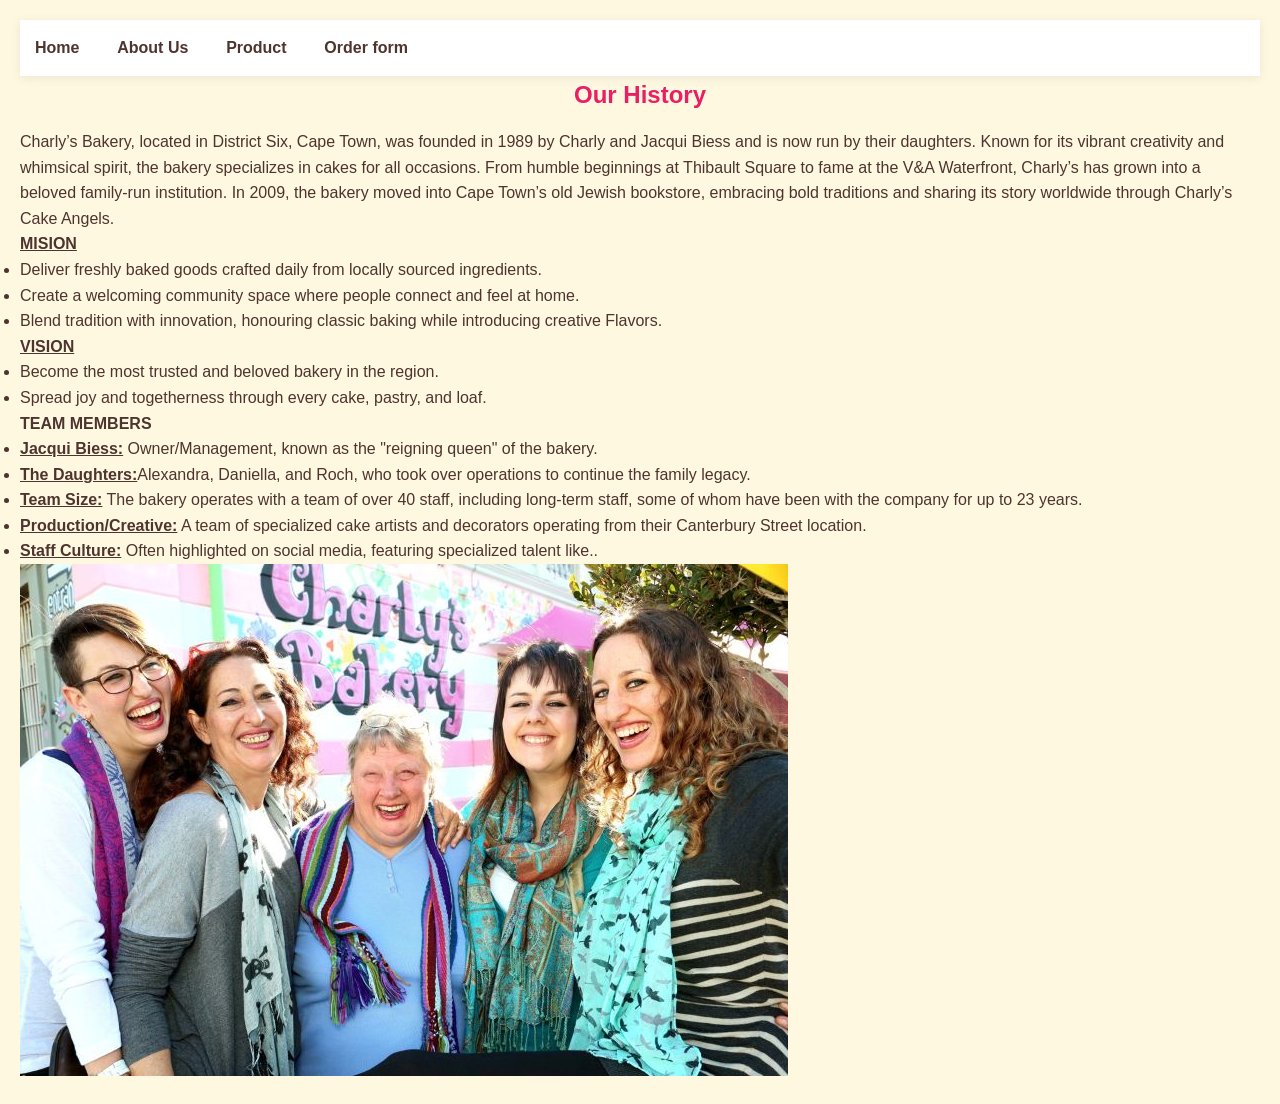
<file: RootFolder/html/aboutUs.html>
<!DOCTYPE html>

    <head>
        <meta charset="utf-8">
        <meta http-equiv="X-UA-Compatible" content="IE=edge">
        <title>aboutUs</title>
       
        <meta name="viewport" content="width=device-width, initial-scale=1">
    <link rel="stylesheet" href="../css/styles.css">

<style>
body {
  background-color: #FFF8E1; /* soft cream */
  font-family: Arial, sans-serif;
  color: #4E342E; /* chocolate brown */
  line-height: 1.6;
  padding: 20px;
}

h1, h2 {
  font-family:Arial;
  color: #E91E63; /* raspberry pink headings */
  text-align: center;
  margin-bottom: 15px;
}

footer {
  background-color: #4E342E; /* chocolate brown */
  color: white;
  text-align: center;
  padding: 20px;
}
</style>

</head>
<body>
     <nav>
         <a href ="index.html">Home</a>&nbsp;&nbsp;&nbsp;
         <a href ="aboutUs.html">About Us</a>&nbsp;&nbsp;&nbsp;
         <a href ="product.html">Product</a>&nbsp;&nbsp;&nbsp;
         <a href ="orderForm.html">Order form</a>&nbsp;&nbsp;&nbsp;
 
    </nav>
        <h2>Our History</h2>
        <p>Charly’s Bakery, located in District Six, Cape Town, was founded in 1989 by Charly and Jacqui Biess and is now run by their daughters. Known for its vibrant creativity and whimsical spirit, the bakery specializes in cakes for all occasions. From humble beginnings at Thibault Square to fame at the V&A Waterfront, Charly’s has grown into a beloved family-run institution. In 2009, the bakery moved into Cape Town’s old Jewish bookstore, embracing bold traditions and sharing its story worldwide through Charly’s Cake Angels.</p>
        
        <h4><u>MISION</u></h4>
        <ul> 
           <li>Deliver freshly baked goods crafted daily from locally sourced ingredients. </li>
           <li>Create a welcoming community space where people connect and feel at home.</li> 
           <li>Blend tradition with innovation, honouring classic baking while introducing creative Flavors.</li>
        </ul>
         
        
        <h4><u>VISION</u></h4>
        <ul>
           <li>Become the most trusted and beloved bakery in the region.</li>
           <li>Spread joy and togetherness through every cake, pastry, and loaf.</li>

        </ul>

        <h4>TEAM MEMBERS</h4>
        <ul>
        <li><u><strong>Jacqui Biess:</strong></u> Owner/Management, known as the "reigning queen" of the bakery.</li>
        <li><u><strong>The Daughters:</strong></u>Alexandra, Daniella, and Roch, who took over operations to continue the family legacy.</li>
        <li><u><strong>Team Size:</strong></u> The bakery operates with a team of over 40 staff, including long-term staff, some of whom have been with the company for up to 23 years.</li>
        <li><u><strong>Production/Creative:</strong></u> A team of specialized cake artists and decorators operating from their Canterbury Street location.</li>
        <li><u><strong>Staff Culture:</strong></u> Often highlighted on social media, featuring specialized talent like..</li>
        </ul>
  <img src ="../images/Charly's Bakery owner1.jpg" alt ="Jacqui biess and her daughters">
    </body>
</html>
</file>
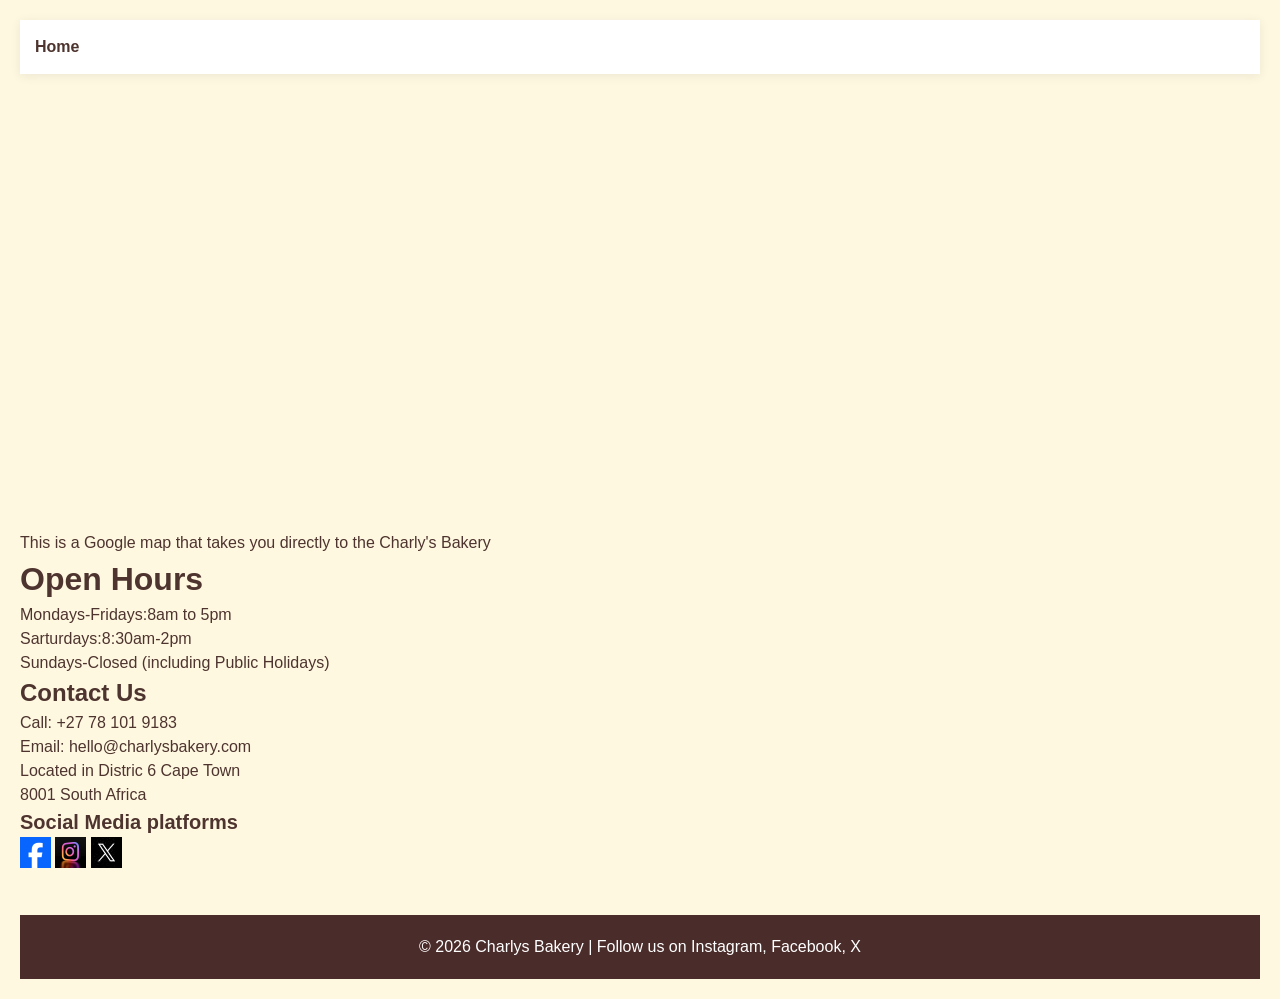
<file: RootFolder/html/contact.html>
<!DOCTYPE html>

    <head>
        <meta charset="utf-8">
        <meta http-equiv="X-UA-Compatible" content="IE=edge">
        <title>Contact</title>
       
        <meta name="viewport" content="width=device-width, initial-scale=1">
         <link rel="stylesheet" href="../css/styles.css">

    </head>
    
    <body>
     <nav>
         <a href ="index.html">Home</a>
    <a href="../css/styles.css"></a>

    </nav>
<iframe src="https://www.google.com/maps/embed?pb=!1m18!1m12!1m3!1d3310.50414757461!2d18.42458586270279!3d-33.928159277750666!2m3!1f0!2f0!3f0!3m2!1i1024!2i768!4f13.1!3m3!1m2!1s0x1dcc677cfe711e1f%3A0x67a5c60940b53014!2sCharly&#39;s%20Bakery!5e0!3m2!1sen!2sza!4v1776252697149!5m2!1sen!2sza" width="600" height="450" style="border:0;" allowfullscreen="" loading="lazy" referrerpolicy="no-referrer-when-downgrade"></iframe>
<p>This is a Google map that takes you directly to the Charly's Bakery</p>

<h1>Open Hours</h1>
<p>Mondays-Fridays:8am to 5pm</p>
<p>Sarturdays:8:30am-2pm</p>
<p>Sundays-Closed (including Public Holidays)</p>

<h2>Contact Us</h2>
<p>Call: +27 78 101 9183</p>
<p>Email: hello@charlysbakery.com</p>
<a href="https://accounts.google.com/v3/signin/accountchooser?continue=https%3A%2F%2Fmail.google.com%2Fmail%2F&dsh=S-2130139601%3A1776254322424974&emr=1&ltmpl=default&ltmplcache=2&osid=1&passive=true&rm=false&scc=1&service=mail&ss=1&flowName=GlifWebSignIn&flowEntry=ServiceLogin&ifkv=AT1y2_XRMmkmpKlKdSggdaG1wgpRWPwAt34v8VBENviH6Y2NcoUqhcfDbZYsTFpN52PhLPXf3iwjMw"></a>
<p>Located in Distric 6 Cape Town</p>
<p>8001 South Africa</p>

<h3>Social Media platforms</h3>

<a href="https://www.facebook.com/charlysbakery/" ><img src="../Media/Facebook image2.png"></a>
<a href="https://www.instagram.com/explore/locations/659886/charlys-bakery/"><img src="../Media/Instargram (2).png"></a>
<a href="https://x.com/charlysbakery"><img src="../Media/Logo (2).jpg"></a>

<footer>
<p>© 2026 Charlys Bakery | Follow us on Instagram, Facebook, X</p>
</footer>

</body>
</html>
</file>
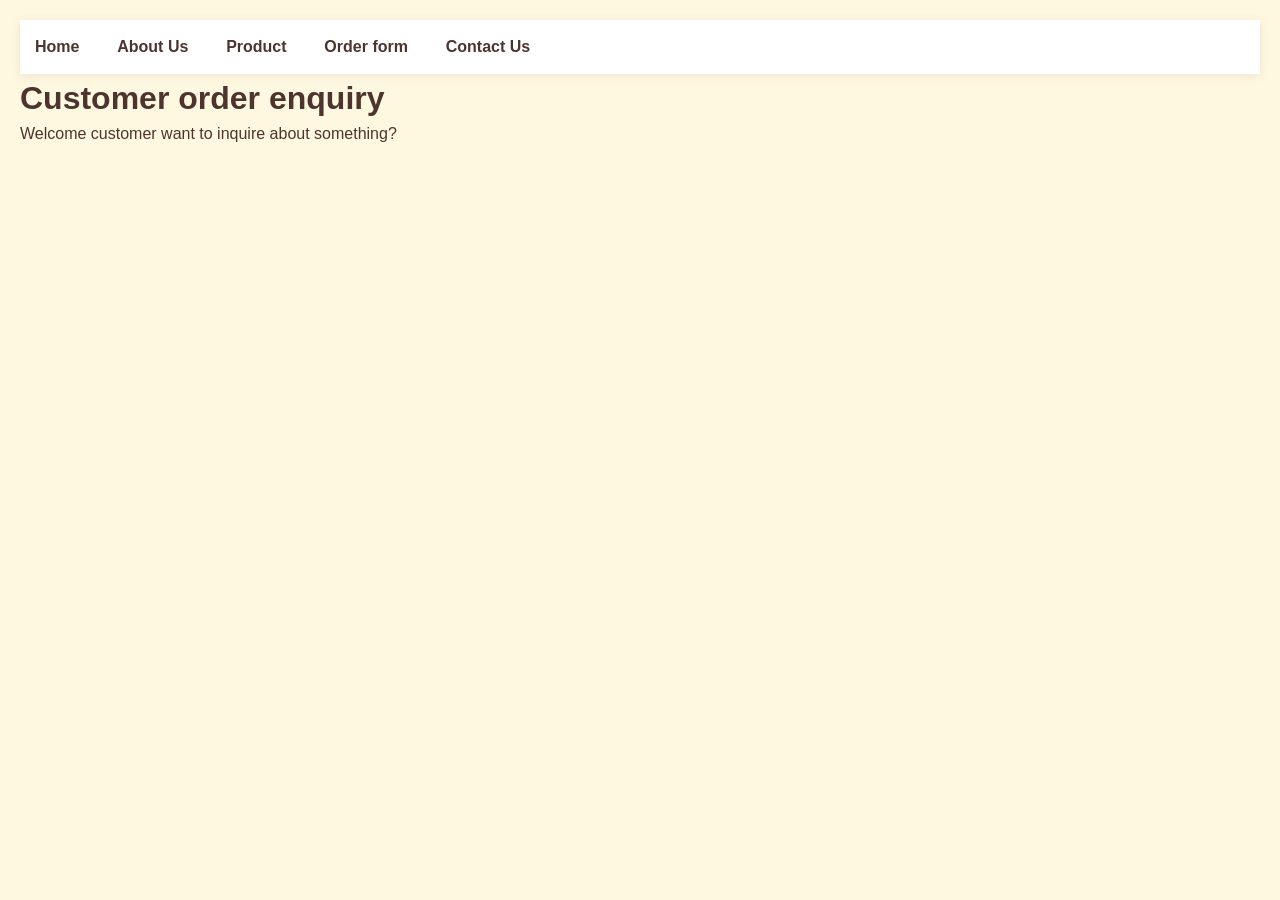
<file: RootFolder/html/orderForm.html>
<!DOCTYPE html>

    <head>
        <meta charset="utf-8">
        <meta http-equiv="X-UA-Compatible" content="IE=edge">
        <title>Order form</title>
       
        <meta name="viewport" content="width=device-width, initial-scale=1">
        <link rel="stylesheet" href="../css/styles.css">

    </head>
    <body>
     <nav>
         <a href ="index.html">Home</a>&nbsp;&nbsp;&nbsp;
         <a href ="aboutUs.html">About Us</a>&nbsp;&nbsp;&nbsp;
         <a href ="product.html">Product</a>&nbsp;&nbsp;&nbsp;
         <a href ="orderForm.html">Order form</a>&nbsp;&nbsp;&nbsp;
         <a href ="contact.html">Contact Us</a>
      
<style>

/* Product cards */
.product-card {
  border: 1px solid #E91E63;
  padding: 10px;
  margin-bottom: 15px;
  text-align: center;
}

/* Form */
#custom-order {
  border: 1px solid #E91E63;
  padding: 15px;
  margin-top: 20px;
}
#custom-order label {
  display: block;
  margin-top: 8px;
}
#custom-order input, textarea {
  width: 100%;
  margin-bottom: 10px;
}
nav a {
  text-decoration: none;
  color: #4E342E;
  margin-right: 20px;
  font-weight: 600;
  transition: color 0.3s ease;
}

nav a:hover {
  color: #E91E63;   /* raspberry pink on hover */
}

nav a:active {
  color: #FFD54F;   /* buttery yellow when clicked */
}

</style>





    </nav>

<h1>Customer order enquiry</h1>
  <p>Welcome customer want to inquire about something?</p>  
<iframe width="640px" height="480px" src="https://forms.office.com/Pages/ResponsePage.aspx?id=RI8M4Wn0j0S8DdeBKI_wG2c9f_O6qhJIifPCfhRP3KFUMVNaTVJMU0VVNjA2UFpLMkszUE5GNzBSVC4u&embed=true" frameborder="0" marginwidth="0" marginheight="0" style="border: none; max-width:100%; max-height:100vh" allowfullscreen webkitallowfullscreen mozallowfullscreen msallowfullscreen> </iframe>


  </html>
</file>
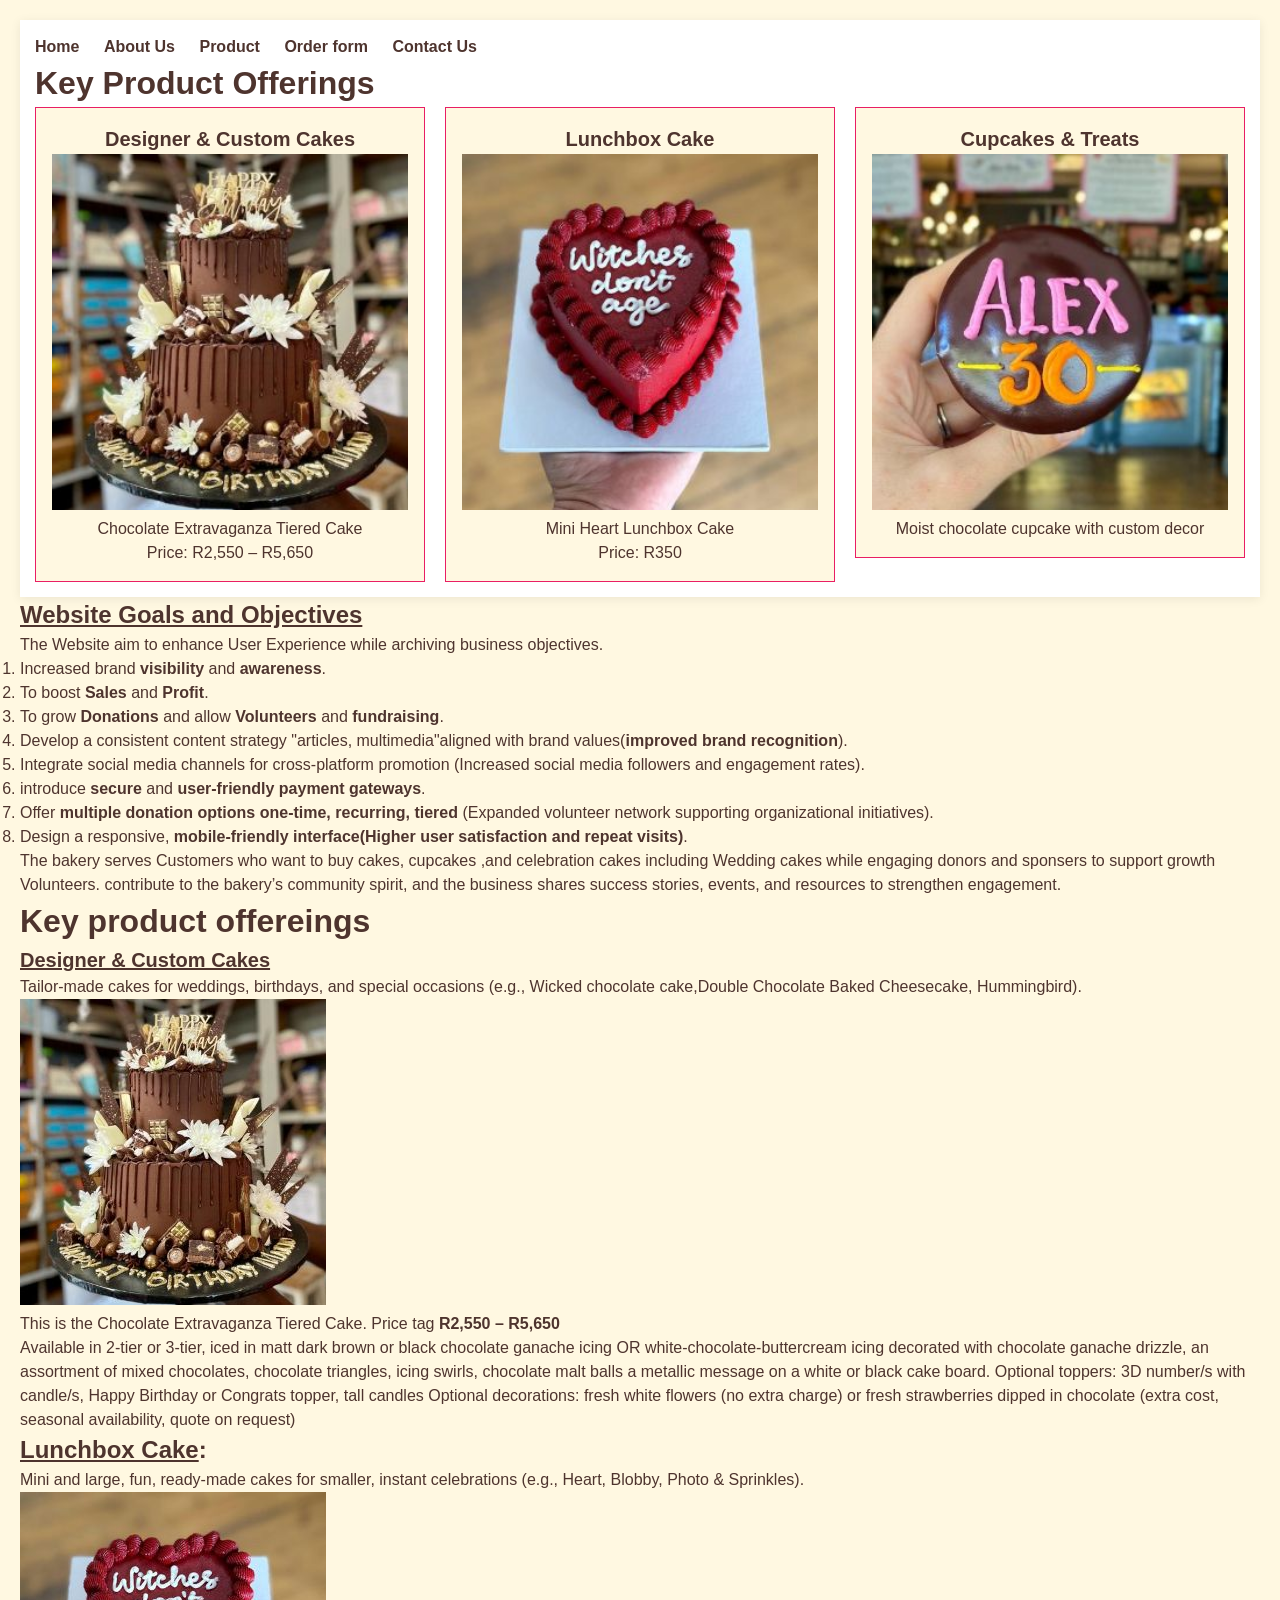
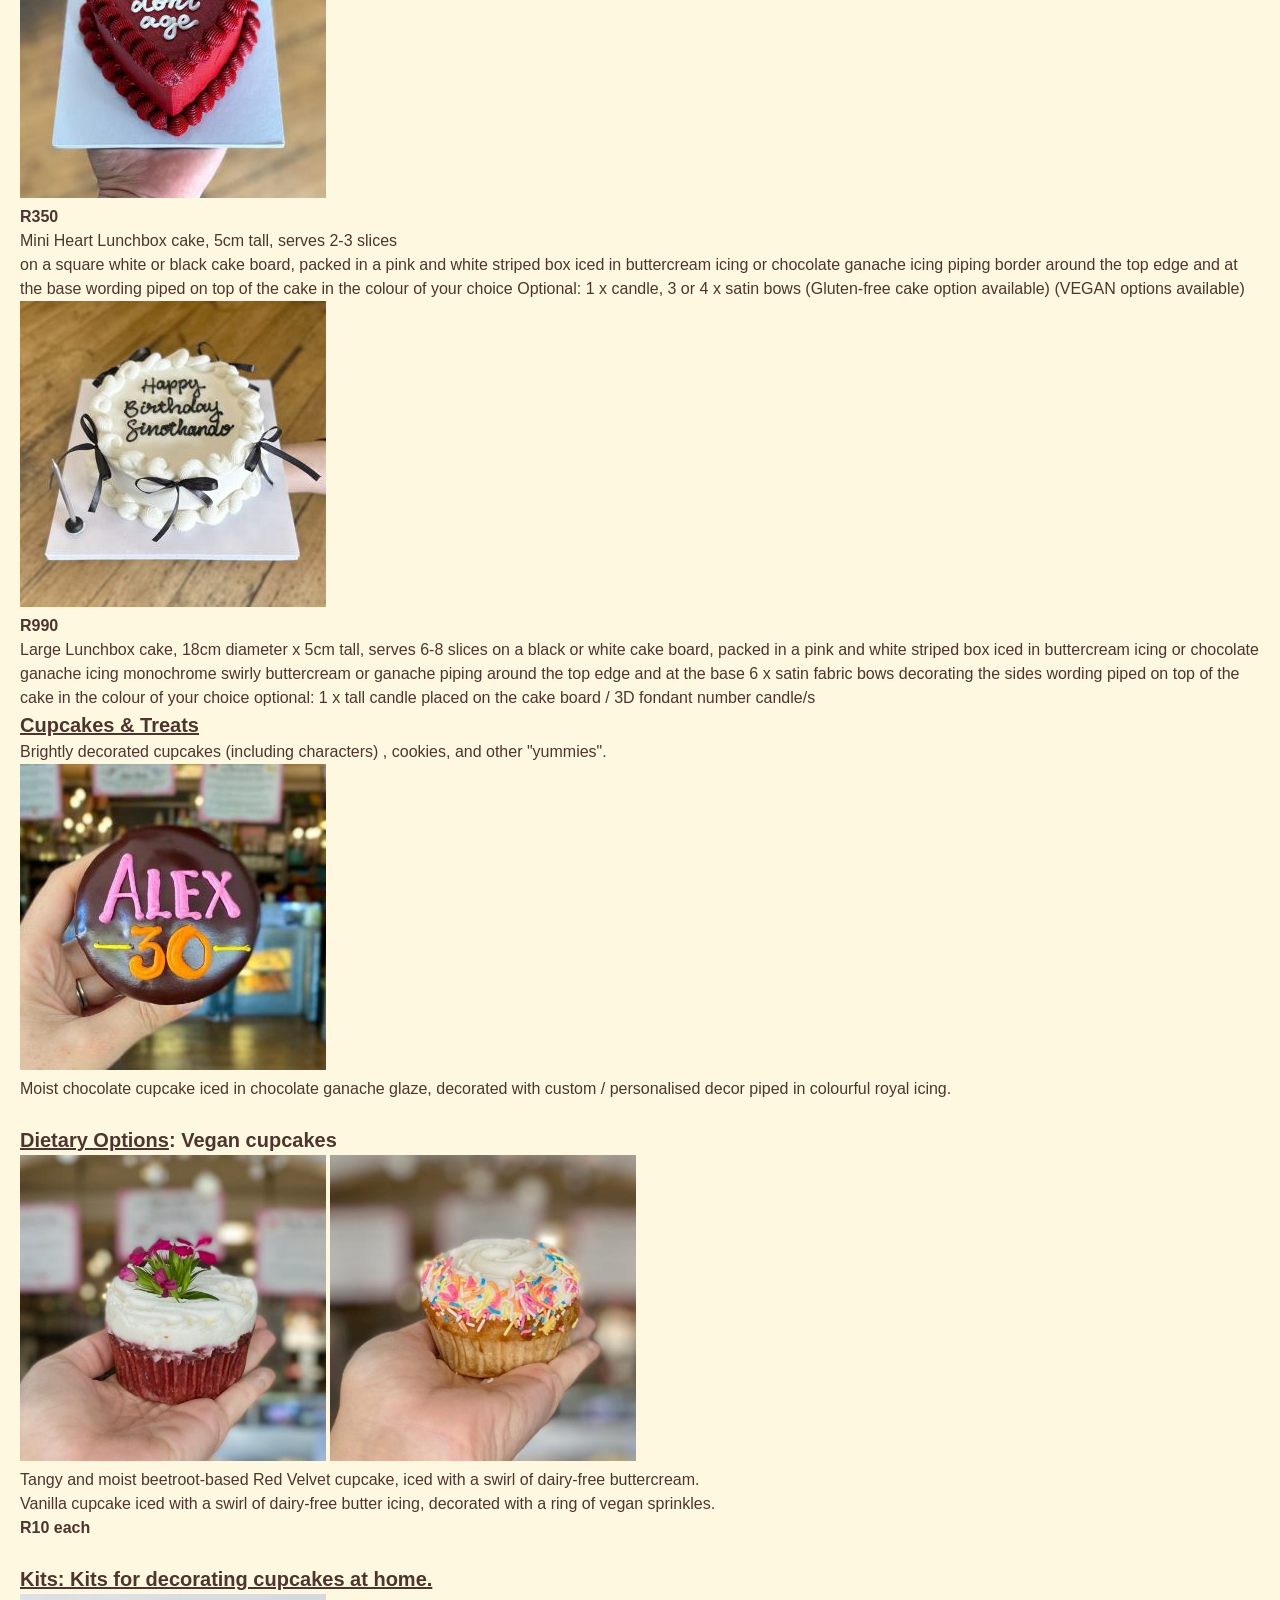
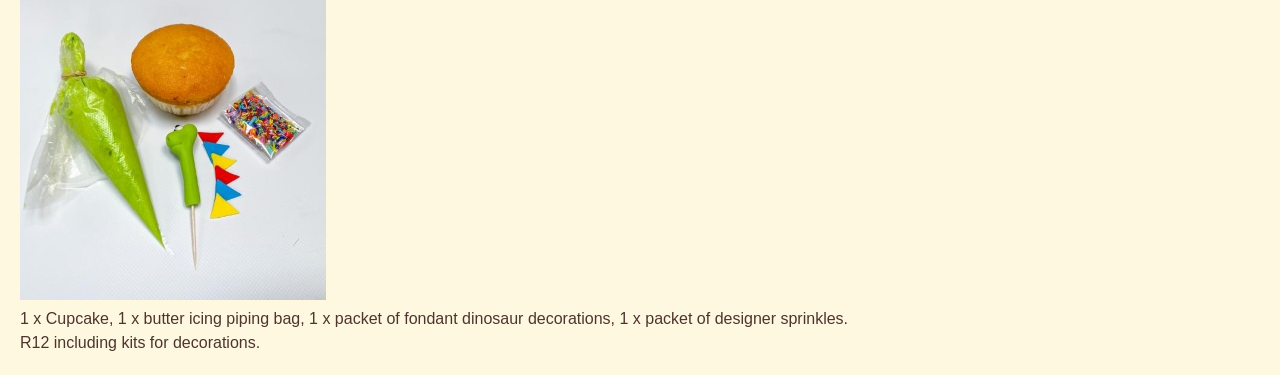
<file: RootFolder/html/product.html>
<!DOCTYPE html>

    <head>
        <meta charset="utf-8">
        <meta http-equiv="X-UA-Compatible" content="IE=edge">
        <title>product</title>
       
        <meta name="viewport" content="width=device-width, initial-scale=1">
       <link rel="stylesheet" href="../css/styles.css">

<style>
/* Sidebar */
#filter-sidebar {
  background-color: #FFF8E1; /* cream */
  border: 1px solid #E91E63; /* raspberry pink */
  padding: 10px;
}
nav a {
  text-decoration: none;
  color: #4E342E;
  margin-right: 20px;
  font-weight: 600;
  transition: color 0.3s ease;
}

nav a:hover {
  color: #E91E63;   /* raspberry pink on hover */
}

nav a:active {
  color: #FFD54F;   /* buttery yellow when clicked */
}






</style>


    </head>
    <body>
     <nav>
         <a href ="index.html">Home</a>
         <a href ="aboutUs.html">About Us</a>
         <a href ="product.html">Product</a>
         <a href ="orderForm.html">Order form</a>
         <a href ="contact.html">Contact Us</a>
  <div class="product-layout">
    
    <main id="product-main"> 
      <h1>Key Product Offerings</h1>

      <div class="product-grid">
        <!-- Product cards -->
        <div class="product-card">
          <h3>Designer & Custom Cakes</h3>
          <img 
  src="../images/Chocolate Extravaganza Tiered Cake1.jpg" 
  srcset="
    ../images/Chocolate Extravaganza Tiered Cake1-small.jpg 480w,
    ../images/Chocolate Extravaganza Tiered Cake1-medium.jpg 768w,
    ../images/Chocolate Extravaganza Tiered Cake1-large.jpg 1200w"
  sizes="(max-width: 480px) 100vw, 
         (max-width: 768px) 50vw, 
         33vw"
  alt="Custom Cake">

          <p>Chocolate Extravaganza Tiered Cake<br>Price: R2,550 – R5,650</p>
        </div>

        <div class="product-card">
          <h3>Lunchbox Cake</h3>
          <img src="../images/Mini-Lunchbox-Heart-Monochrome-maroon1.jpg"
         srcset="
   ../images/Mini-Lunchbox-Heart-Monochrome-maroon1.jpg 480w,
    ../images/Mini-Lunchbox-Heart-Monochrome-maroon1-medium.jpg 768w,
    ../images/Mini-Lunchbox-Heart-Monochrome-maroon1-large.jpg 1200w"
  sizes="(max-width: 480px) 100vw, 
         (max-width: 768px) 50vw, 
         33vw"
  alt="Mini Heart Lunchbox Cake">
          <p>Mini Heart Lunchbox Cake<br>Price: R350</p>
        </div>

        <div class="product-card">
          <h3>Cupcakes & Treats</h3>
          <img 
      src="../images/Cupcake1.jpg"
     srcset="
    ../images/Cupcake1.jpg,
    ../images/Cupcake1-medium.jpg 768w,
    ../images/Cupcake1-large.jpg 1200w"
     sizes="(max-width: 480px) 100vw,
         (max-width: 768px) 50vw,
         33vw"
     alt="Moist Chocolate Cupcake">

          
          <p>Moist chocolate cupcake with custom decor</p>
        </div>
      </div>

      

    </nav>
    </body>
     </body>
    <h2 id="goals"><u>Website Goals and Objectives</u></h2>

    <p>The Website aim to enhance User Experience while archiving business objectives.</p>
    <ol>
     <li>Increased brand <b>visibility</b> and <b>awareness</b>.</li>
    <li>To boost <b>Sales</b> and <b>Profit</b>.</li>
    <li>To grow <b>Donations</b> and allow <b>Volunteers </b>and <b>fundraising</b>. </li>

    <li>Develop a consistent content strategy "articles, multimedia"aligned with brand values(<b>improved brand recognition</b>).</li>
    <li>Integrate social media channels for cross-platform promotion (Increased social media followers and engagement rates).</li>
    <li>introduce <b>secure</b> and <b>user-friendly payment gateways</b>.</li>
    <li>Offer <b>multiple donation options one-time, recurring, tiered</b> (Expanded volunteer network supporting organizational initiatives).</li>
    <li>Design a responsive, <b>mobile-friendly interface(Higher user satisfaction and repeat visits)</b>.</li>
    </ol>   
    <p>The bakery serves Customers who want to buy cakes, cupcakes ,and celebration cakes including Wedding cakes while engaging donors and sponsers to support growth Volunteers.
    contribute to the bakery’s community spirit, and the business shares success stories, events, and resources to strengthen engagement.</p>

   <h1>Key product offereings</h1>
  <h3><u>Designer & Custom Cakes</u></h3>
   <p>Tailor-made cakes for weddings, birthdays, and special occasions (e.g., Wicked chocolate cake,Double Chocolate Baked Cheesecake, Hummingbird).</p>
   <img src ="../images/Chocolate Extravaganza Tiered Cake1.jpg">

   <p>This is the Chocolate Extravaganza Tiered Cake.
    Price tag <b>R2,550 – R5,650</b></p>
   <p>Available in 2-tier or 3-tier, iced in matt dark brown or black chocolate ganache icing OR white-chocolate-buttercream icing
 decorated with chocolate ganache drizzle, an assortment of mixed chocolates, chocolate triangles, icing swirls, chocolate malt balls
 a metallic message on a white or black cake board.
 Optional toppers: 3D number/s with candle/s, Happy Birthday or Congrats topper, tall candles
 Optional decorations: fresh white flowers (no extra charge) or fresh strawberries dipped in chocolate (extra cost, seasonal availability, quote on request)</p>
   
   <h2><u>Lunchbox Cake</u>:</h2>
   <p> Mini and large, fun, ready-made cakes for smaller, instant celebrations (e.g., Heart, Blobby, Photo & Sprinkles).</p>
   <img src = "../images/Mini-Lunchbox-Heart-Monochrome-maroon1.jpg"  >
  
  

   <p><b>R350</b></p>
<p>Mini Heart Lunchbox cake, 5cm tall, serves 2-3 slices </p>
  on a square white or black cake board, packed in a pink and white striped box
 iced in buttercream icing or chocolate ganache icing
 piping border around the top edge and at the base
 wording piped on top of the cake in the colour of your choice
 Optional: 1 x candle, 3 or 4 x satin bows
(Gluten-free cake option available)
(VEGAN options available)</p>


<img src = "../images/Large-Lunchbox-cake-Bow-Peep1.jpg"  >
<p><b>R990</b></p>
<p> Large Lunchbox cake, 18cm diameter x 5cm tall, serves 6-8 slices
 on a black or white cake board, packed in a pink and white striped box
 iced in buttercream icing or chocolate ganache icing
 monochrome swirly buttercream or ganache piping around the top edge and at the base
 6 x satin fabric bows decorating the sides
 wording piped on top of the cake in the colour of your choice
 optional: 1 x tall candle placed on the cake board / 3D fondant number candle/s</p>

<h3><u>Cupcakes & Treats</u></h3>
<p>Brightly decorated cupcakes (including characters) , cookies, and other "yummies".</p>
<img src="../images/Cupcake1.jpg">
<p>Moist chocolate cupcake iced in chocolate ganache glaze, decorated with custom / personalised decor piped in colourful royal icing.</p>
<br>
<h3><u>Dietary Options</u>: Vegan cupcakes</h3>
  <img src="../images/Vegan Beetrot RedVelvet cupcake1.png" >
  <img src="../images/Vegan Vanilla cupcake1.png">
  <p>Tangy and moist beetroot-based Red Velvet cupcake, iced with a swirl of dairy-free buttercream.</p>
  <p>Vanilla cupcake iced with a swirl of dairy-free butter icing, decorated with a ring of vegan sprinkles.</p>
  <p><b>R10 each</b></p>
<br>
<h3><u>Kits: Kits for decorating cupcakes at home.</u></h3>
<img src="../images/Dinosaur DIY Cupcake Kit1.png" alt ="DIY cupcake kit">
<p>1 x Cupcake, 1 x butter icing piping bag, 1 x packet of fondant dinosaur decorations, 1 x packet of designer sprinkles.</p>
<p>R12 including kits for decorations.</p>
    
</html>
</file>
<file: RootFolder/css/styles.css>
/* Reset */
* {
  margin: 0;
  padding: 0;
  box-sizing: border-box;
}

/* Base styles */
body {
  font-family: Arial;   /* consistent font */
  font-size: 16px;                  /* default size */
  line-height: 1.5;                 /* readability */
  background-color: #FFF8E1;        /* cream background */
  color: #4E342E;                   /* chocolate brown text */
  padding: 20px;                    /* consistent spacing */
}

    nav {
      background-color: #ffffff;
      padding: 15px;
      box-shadow: 0 2px 10px rgba(0,0,0,0.08);
    
      top: 0;
    }

    nav a {
      text-decoration: none;
      color: #4A2C2A;
      margin-right: 20px;
      font-weight: 600;
    }

    /* Hero Section */
    .hero {
      background: url('../images/hero-banner.jpg') no-repeat center center/cover;
      padding: 80px 20px;
      text-align: center;
      
    }
    .hero h1 { font-size: 48px; margin-bottom: 20px; }
    .hero p { font-size: 20px; margin-bottom: 30px; }
    .hero button {
      background-color: #D63384;
      color: white;
      padding: 15px 30px;
      border: none;
      border-radius: 8px;
      font-size: 18px;
      cursor: pointer;
    }

    /* Quick Links */
    .quick-links {
      display: flex;
      justify-content: space-around;
      margin: 40px 0;
    }
    .quick-links div {
      background-color:pink;
     
      padding: 20px;
      border-radius: 12px;
      box-shadow: 0 4px 12px rgba(0,0,0,0.08);
      text-align: center;
      width: 30%;
      transition: transform 0.3s ease;
    }
    /* Hover effect */
.quick-links div:hover {
  transform: translateY(-5px);
  background-color: #81C784;    /* mint green hover */
  color: white;                 /* optional: text turns white */
}

    .quick-links div:hover { transform: translateY(-5px); }
@media (max-width: 480px) {
  .quick-links {
    display: flex;
    flex-direction: column;   /* stack vertically */
    gap: 10px;                /* spacing between links */
  }
}

  
  /* Table Product Grid  */
    table {
      width: 100%;
      border-collapse: collapse;
      margin: 30px 0;
    }
    table td {
      background-color: #fff;
      border: 2px solid #D63384;
      padding: 20px;
      text-align: center;
      border-radius: 12px;
      box-shadow: 0 4px 12px rgba(0,0,0,0.08);
      transition: transform 0.3s ease;
    }
    table td:hover { transform: translateY(-5px); background-color: #FFF8F0; }
    table img {
      border-radius: 10px;
      margin-bottom: 10px;
      box-shadow: 0 3px 8px rgba(0,0,0,0.1);
    }

   table td:focus {
  outline: 2px solid #E91E63;
}

    /* Footer */
    footer {
      background-color: #4A2C2A;
      color: white;
      text-align: center;
      padding: 20px;
      margin-top: 40px;
    }































h1 { font-size: 2.5rem;}
h2 { font-size: 2rem; }
h3 { font-size: 1.5rem; }

button {
  background-color: #E91E63;        /* raspberry pink */
  color: white;
}
button:hover {
  background-color: #81C784;        /* mint green hover */
}
button:active {
  background-color: #4E342E;   /* chocolate brown pressed */
}
.highlight {
  background-color: #FFD54F;        /* buttery yellow */
}


/* Layout structure for homepage */
.homepage-layout {
  display: grid;
  grid-template-areas:
    "banner banner"
    "specialties specialties"
    "promo promo";
  grid-gap: 20px;
}

.banner { grid-area: banner; }
.specialties { grid-area: specialties; }
.promo { grid-area: promo; }

/* Layout structure for product grid */
.product-grid {
  display: flex;
  flex-wrap: wrap;
  justify-content: space-around;
  align-items: flex-start;
  gap: 20px;
}

.product-card {
  flex: 1 1 250px;       /* flexible width */
  border: 1px solid #E91E63; /* raspberry pink border */
  background-color: #FFF8E1; /* cream background */
  padding: 15px;
  text-align: center;
}


/* Breakpoint: Tablet and smaller */
@media (max-width: 768px) {
  .product-layout {
    display: block;   /* stack sidebar above products */
  }

  .product-card {
    width: 90%;       /* relative width */
    margin: 0 auto 20px;
  }

  h1 {
    font-size: 1.8rem; /* relative units for headings */
  }
  h2 {
    font-size: 1.4rem;
  }
}
nav a {
  text-decoration: none;
  color: #4E342E;
  margin-right: 20px;
  font-weight: 600;
  transition: color 0.3s ease;
}

nav a:hover {
  color: #E91E63;   /* raspberry pink on hover */
}

nav a:active {
  color: #FFD54F;   /* buttery yellow when clicked */
}

/* Breakpoint: Mobile */
@media (max-width: 480px) {
  nav a {
    display: block;   /* stack nav links vertically */
    margin: 5px 0;
  }

  .product-card {
    width: 100%;      /* full width on small screens */
  }

  body {
    font-size: 0.9rem; /* smaller text using relative units */
  }
}

h1 { font-size: 2rem; }   /* scales with root font size */
h2 { font-size: 1.5rem; }
h3 { font-size: 1.25rem; }

button {
  background-color: #E91E63;
  color: white;
  padding: 0.5em 1em;     /* em for spacing */
}
button:hover {
  background-color: #81C784;
}
button:focus {
  outline: 2px solid #FFD54F; /* yellow outline for accessibility */
}

button:active {
  background-color: #4E342E; /* chocolate brown when pressed */
}

/* Product grid responsive widths */
.product-card {
  flex: 1 1 30%;          /* % width for responsiveness */
  border: 1px solid #E91E63;
  background-color: #FFF8E1;
  padding: 1em;
  text-align: center;
}
.product-card img {
  width: 100%;            /* % so images shrink on mobile */
  height: auto;
}
.product-card img:hover {
  opacity: 0.9;           /* subtle fade */
  transform: scale(1.05); /* slight zoom */
}
.product-card, .section-box {
  background-color: #FFF8E1;   /* cream */
  border: 1px solid #E91E63;   /* raspberry pink border */
}

.product-card:hover, .section-box:hover {
  border-color: #81C784;       /* mint green hover border */
}

/* About Section */
    .about {
      text-align: center;
      margin: 50px auto;
      max-width: 800px;
    }
    .about h2 { font-size: 28px; margin-bottom: 15px; }
    .about p { font-size: 18px; line-height: 1.6; }

.section-box {
  background-color: #81C784; /* mint green */
  padding: 15px;
  margin: 20px auto;
  border-radius: 10px;
  max-width: 800px;
  box-shadow: 0 3px 8px rgba(0,0,0,0.1);
}
.section-box:hover {
  background-color: #FFD54F; /* buttery yellow hover */
}
@media (max-width: 768px) {
  .section-box {
    width: 90%;       /* shrink to fit smaller screens */
    margin: 0 auto;   /* center horizontally */
  }
}

@media (max-width: 480px) {
  .section-box {
    width: 95%;       /* even narrower for mobile */
    margin: 0 auto;
  }
}

.team-member h3 {
  color: #E91E63; /* raspberry pink for names */
}

button {
  background-color: #E91E63; /* raspberry pink */
  color: white;
  padding: 10px 20px;
  border: none;
  border-radius: 6px;
}
button:hover {
  background-color: #81C784; /* mint green hover */
}
</file>
